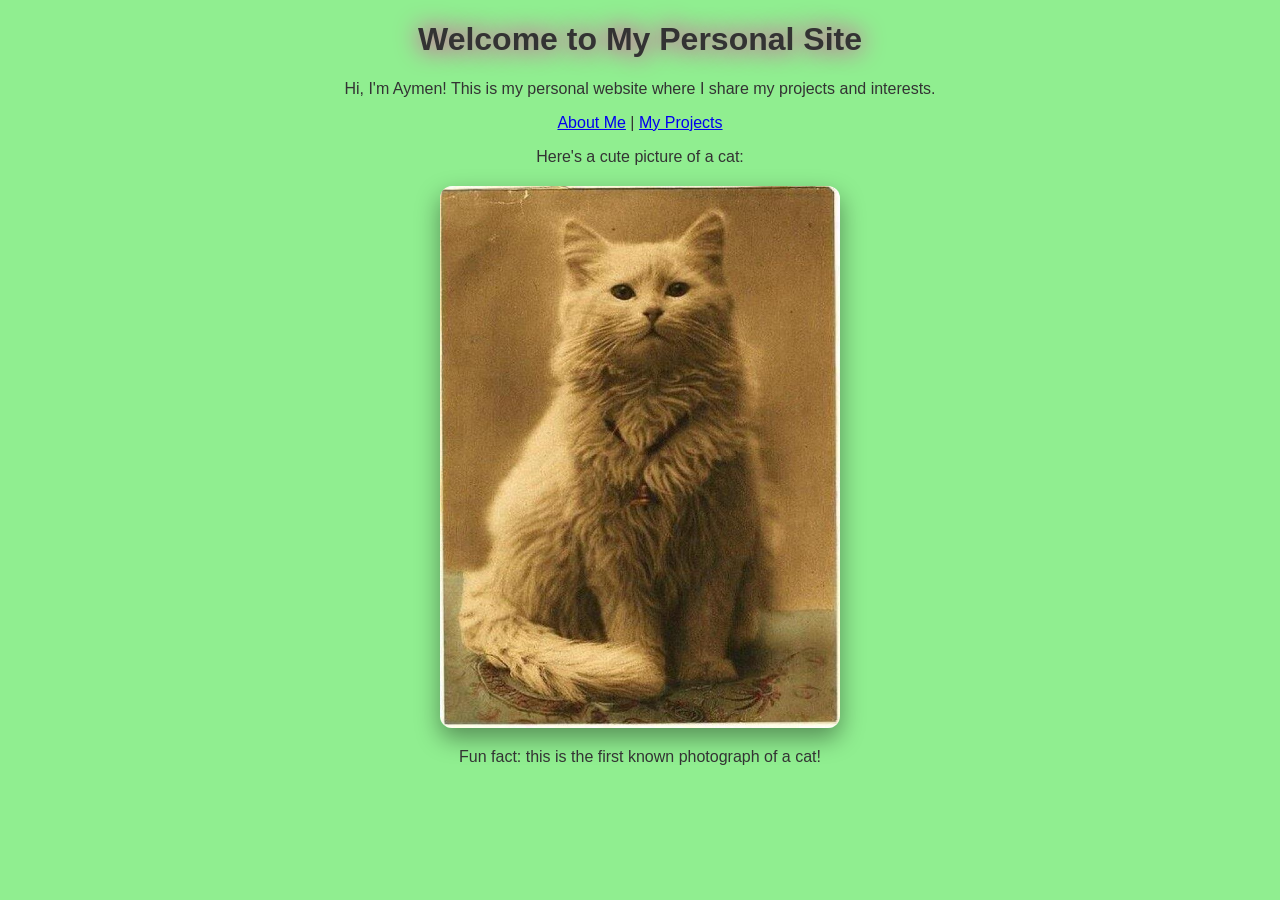
<file: index.html>
<!DOCTYPE html>
<html lang="en">
  <head>
    <meta charset="UTF-8">
    <title>Aymen Personal Site</title>
    <link rel="stylesheet" href="style.css">
    <link rel="icon" href="favicon.ico">
  </head>
  <body>
    <h1>Welcome to My Personal Site</h1>

    <p>Hi, I'm Aymen! This is my personal website where I share my projects and interests.</p>

    <nav>
      <p>
        <a href="me.html">About Me</a> |
        <a href="projects.html">My Projects</a>
      </p>
    </nav>

    <p>Here's a cute picture of a cat:</p>

    <img src="cat.jpg">

    <p>Fun fact: this is the first known photograph of a cat!</p>
  </body>
</html>
</file>
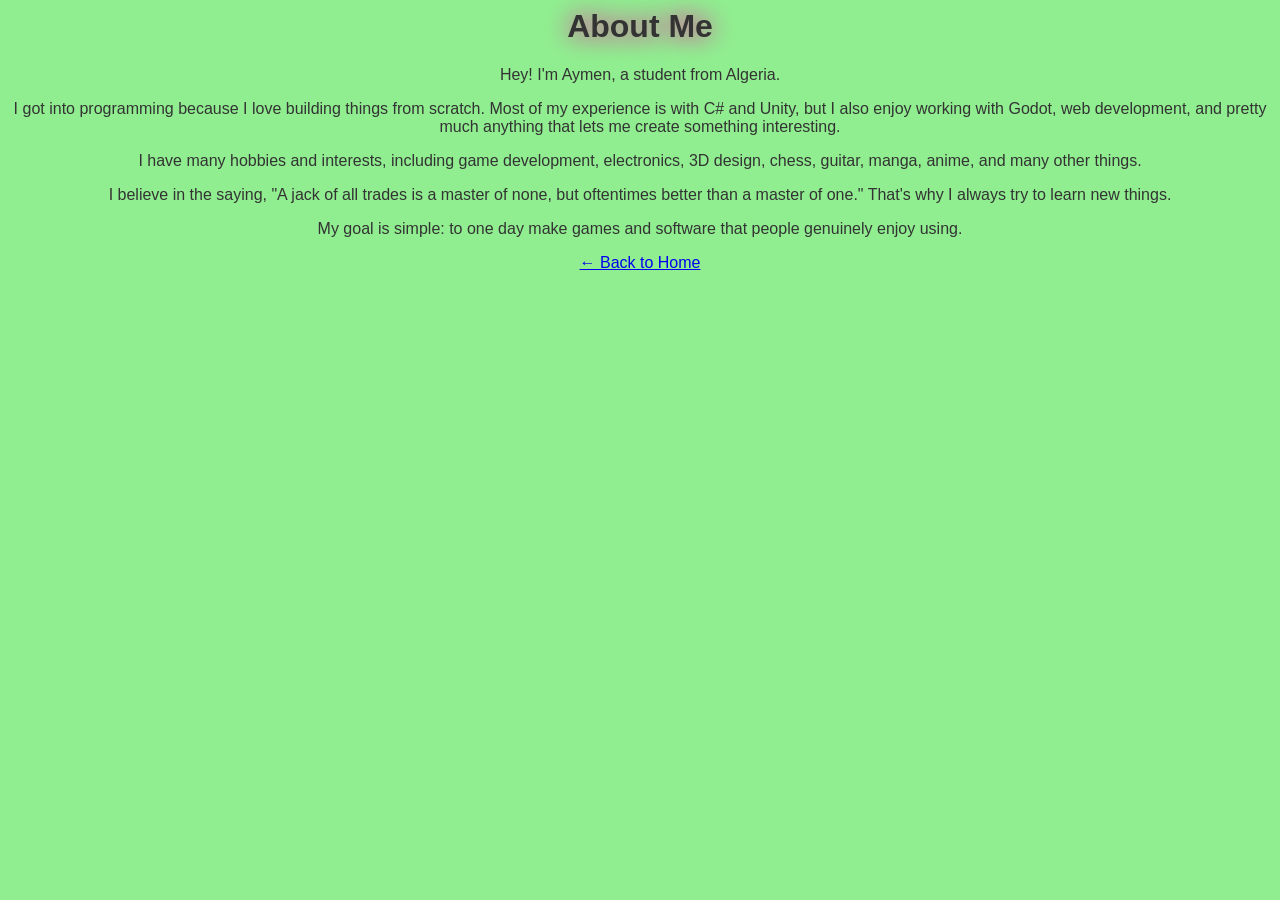
<file: me.html>
<head>
  <meta charset="UTF-8">
  <title>About Me</title>
  <link rel="stylesheet" href="style.css">
  <link rel="icon" href="favicon.ico">
</head>
<body>
  <h1>About Me</h1>

  <p>Hey! I'm Aymen, a student from Algeria.</p>

  <p>I got into programming because I love building things from scratch. Most of my experience is with C# and Unity, but I also enjoy working with Godot, web development, and pretty much anything that lets me create something interesting.</p>

  <p>I have many hobbies and interests, including game development, electronics, 3D design, chess, guitar, manga, anime, and many other things.</p>

  <p>I believe in the saying, "A jack of all trades is a master of none, but oftentimes better than a master of one." That's why I always try to learn new things.</p>

  <p>My goal is simple: to one day make games and software that people genuinely enjoy using.</p>

  <p><a href="index.html">← Back to Home</a></p>
</body>
</html>
</file>
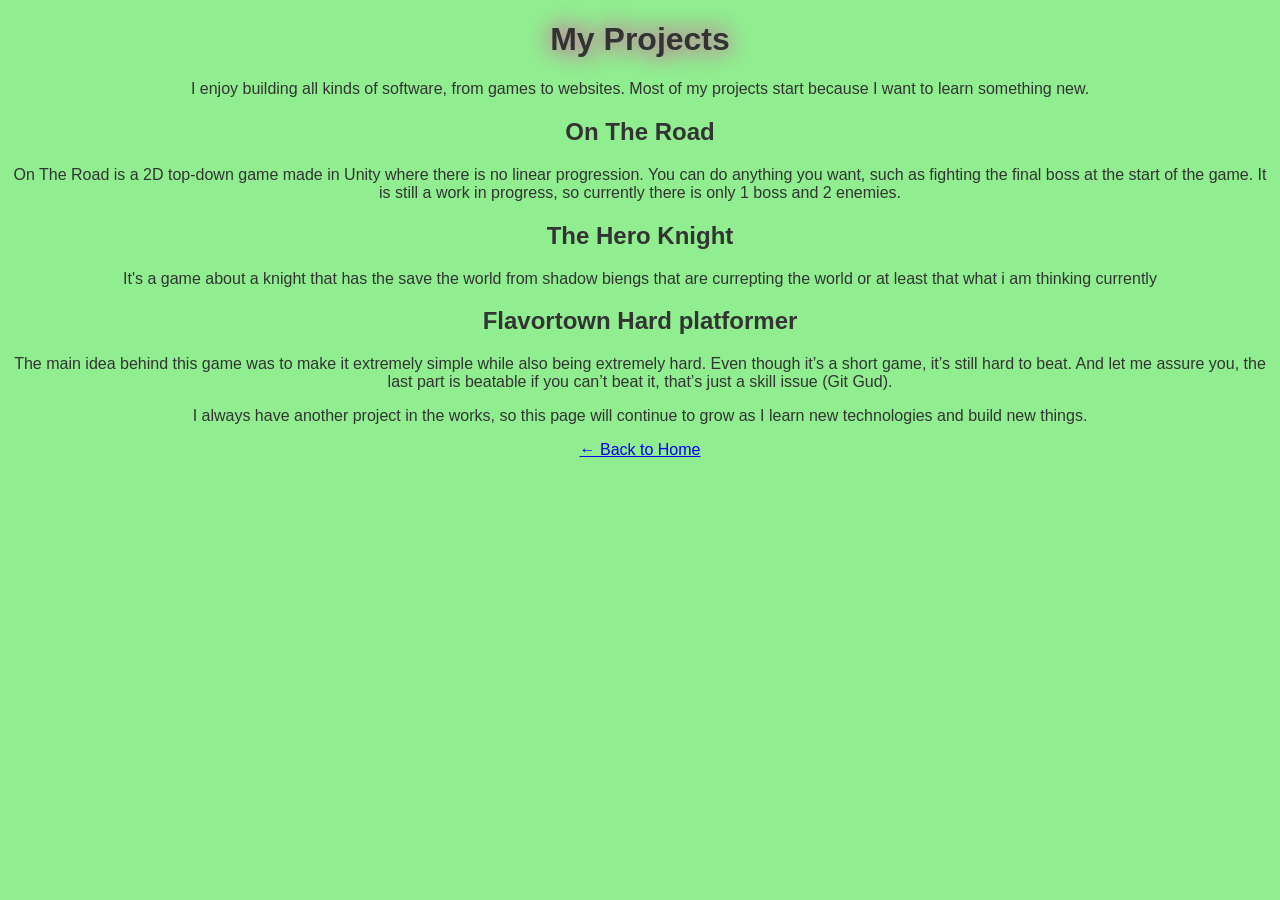
<file: projects.html>
<!DOCTYPE html>
<html lang="en">
<head>
  <meta charset="UTF-8">
  <title>My Projects</title>
  <link rel="stylesheet" href="style.css">
  <link rel="icon" href="favicon.ico">
</head>
<body>
  <h1>My Projects</h1>

  <p>
    I enjoy building all kinds of software, from games to websites. Most of my projects start because I want to learn something new.
  </p>

  <h2>On The Road</h2>
  <p>
    On The Road is a 2D top-down game made in Unity where there is no linear progression. You can do anything you want, such as fighting the final boss at the start of the game. It is still a work in progress, so currently there is only 1 boss and 2 enemies.
  </p>

  <h2>The Hero Knight</h2>
  <p>
    It's a game about a knight that has the save the world from shadow biengs that are currepting the world or at least that what i am thinking currently
  </p>

  <h2>Flavortown Hard platformer</h2>
  <p>
    The main idea behind this game was to make it extremely simple while also being extremely hard. Even though it’s a short game, it’s still hard to beat. And let me assure you, the last part is beatable if you can’t beat it, that’s just a skill issue (Git Gud).
  </p>

  <p>
    I always have another project in the works, so this page will continue to
    grow as I learn new technologies and build new things.
  </p>

  <p><a href="index.html">← Back to Home</a></p>
</body>
</html>
</file>
<file: style.css>
body {
  background: lightgreen;
  color: #333;
  text-align: center;
  font-family: Arial, sans-serif;
}

img {
  display: block;
  max-width: 100%;
  width: 400px;
  margin: 20px auto;
  border-radius: 12px;
  box-shadow: 0 10px 25px rgba(0, 0, 0, 0.4);
  transition: transform 0.3s;
}

img:hover {
  transform: scale(1.03);
}

h1 {
  text-shadow: 0 0 25px rgb(255, 0, 170);
}

::selection {
  background: #60a5fa;
  color: white;
}
</file>
